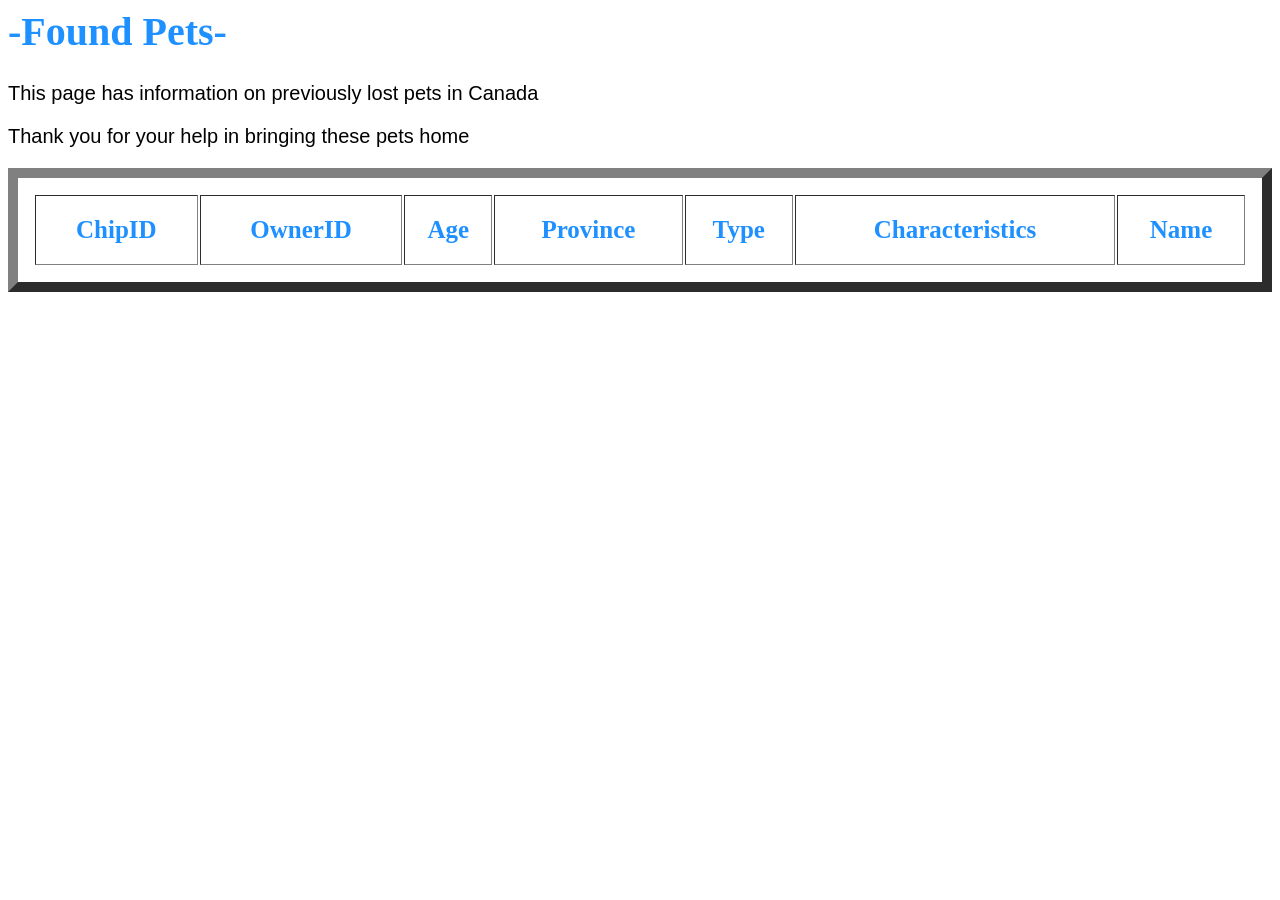
<file: found/index.html>
<html>

<head>
	<h1>-Found Pets-</h1>
	<link rel="stylesheet" href="styles.css">
	<script src="script.js"></script>
</head>

<body>
	<p>This page has information on previously lost pets in Canada
	<p>
	<p>Thank you for your help in bringing these pets home
	<p>

		<thead>
			<table border=10 id="petTable">
				<tr>
					<th>ChipID</th>
					<th>OwnerID</th>
					<th>Age</th>
					<th>Province</th>
					<th>Type</th>
					<th>Characteristics</th>
					<th>Name</th>
				</tr>
		</thead>
		<tbody></tbody>
		</table>
</body>

</html>
</file>
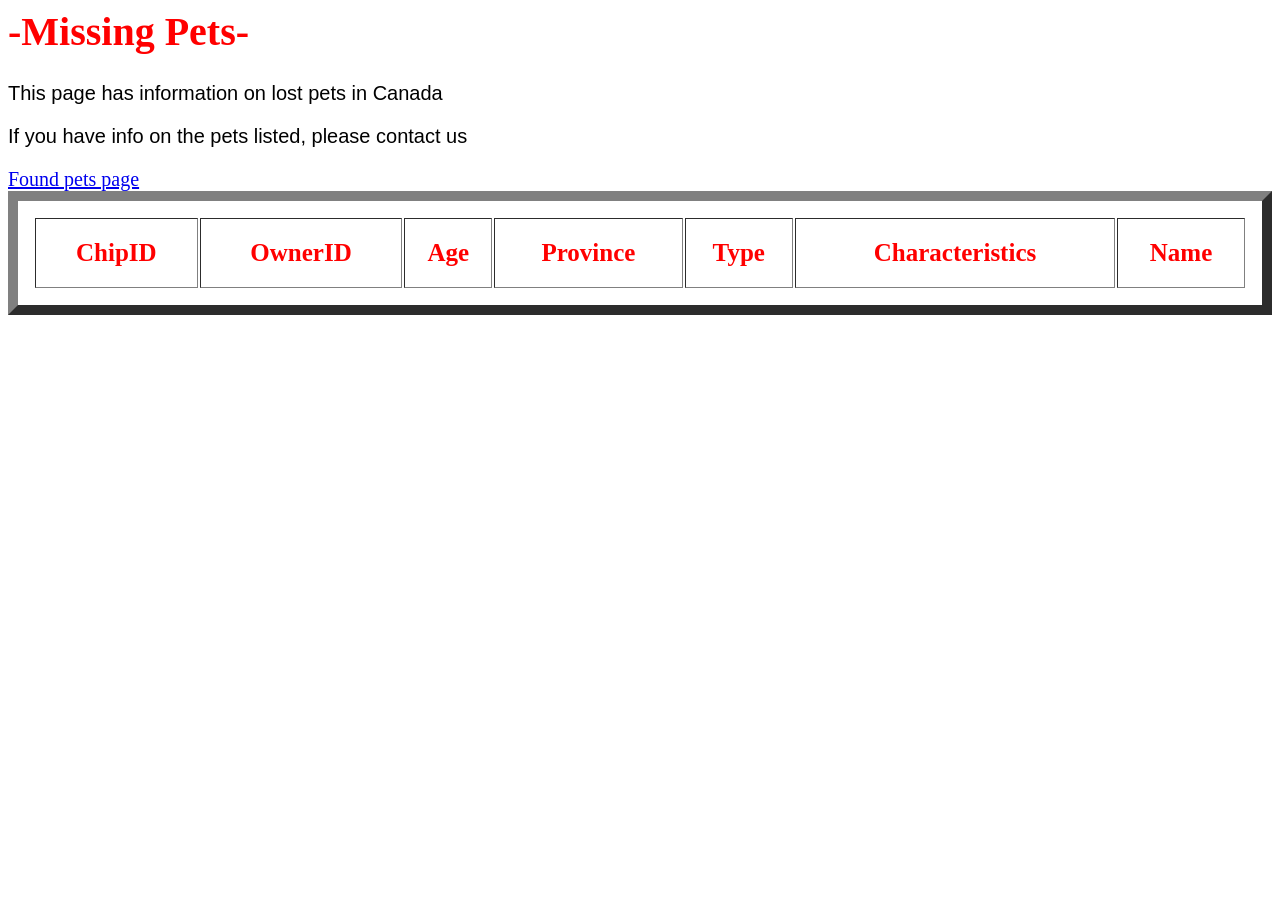
<file: lost/index.html>
<html>

<head>
	<h1>-Missing Pets-</h1>
	<link rel="stylesheet" href="styles.css">
	<script src="script.js"></script>
</head>

<body>
	<p>This page has information on lost pets in Canada</p>
	<p></p>
	<p>If you have info on the pets listed, please contact us</p>
	<p></p>
	<a href="https://codepen.io/chris-murray/pen/YPzmmRY">Found pets page</a>
	
	<table border=10 id="petTable">
		<thead>
			<tr>
				<th>ChipID</th>
				<th>OwnerID</th>
				<th>Age</th>
				<th>Province</th>
				<th>Type</th>
				<th>Characteristics</th>
				<th>Name</th>
			</tr>
		</thead>
		<tbody></tbody>
	</table>
</body>

</html>
</file>
<file: found/styles.css>
h1 {
  font-size: 40px;
  color: dodgerblue;
  font-family: "times new roman", serif
}


p {
  font-family: "verdana", sans-serif;
  font-size: 20px;
}


table {
  width: 100%;
  padding: 15px;
}

td {
  text-align: center;
  font-family: "verdana", sans-serif;
  font-size: 20px;
}


th {
  height: 70px;
  font-size: 25px;
  font-family: "times new roman", serif;
  color: dodgerblue;
}

tr:hover {
  background-color: Lavender;
}

.left {
  text-align: left;
}
</file>
<file: lost/styles.css>
h1 {
  font-size: 40px;
  color: red;
  font-family: "times new roman", serif
}


p {
  font-family: "verdana", sans-serif;
  font-size: 20px;
}


table {
  width: 100%;

  padding: 15px;

}


td {
  text-align: center;
  font-family: "verdana", sans-serif;
  font-size: 20px;
}


th {
  height: 70px;
  font-size: 25px;
  font-family: "times new roman", serif;
  color: red;
}

a {
  font-family: "Verdana", sans serif;
  font-size: 20px
}

tr:hover {
  background-color: LightCyan;
}

.left-align {
  text-align: left;
}
</file>
